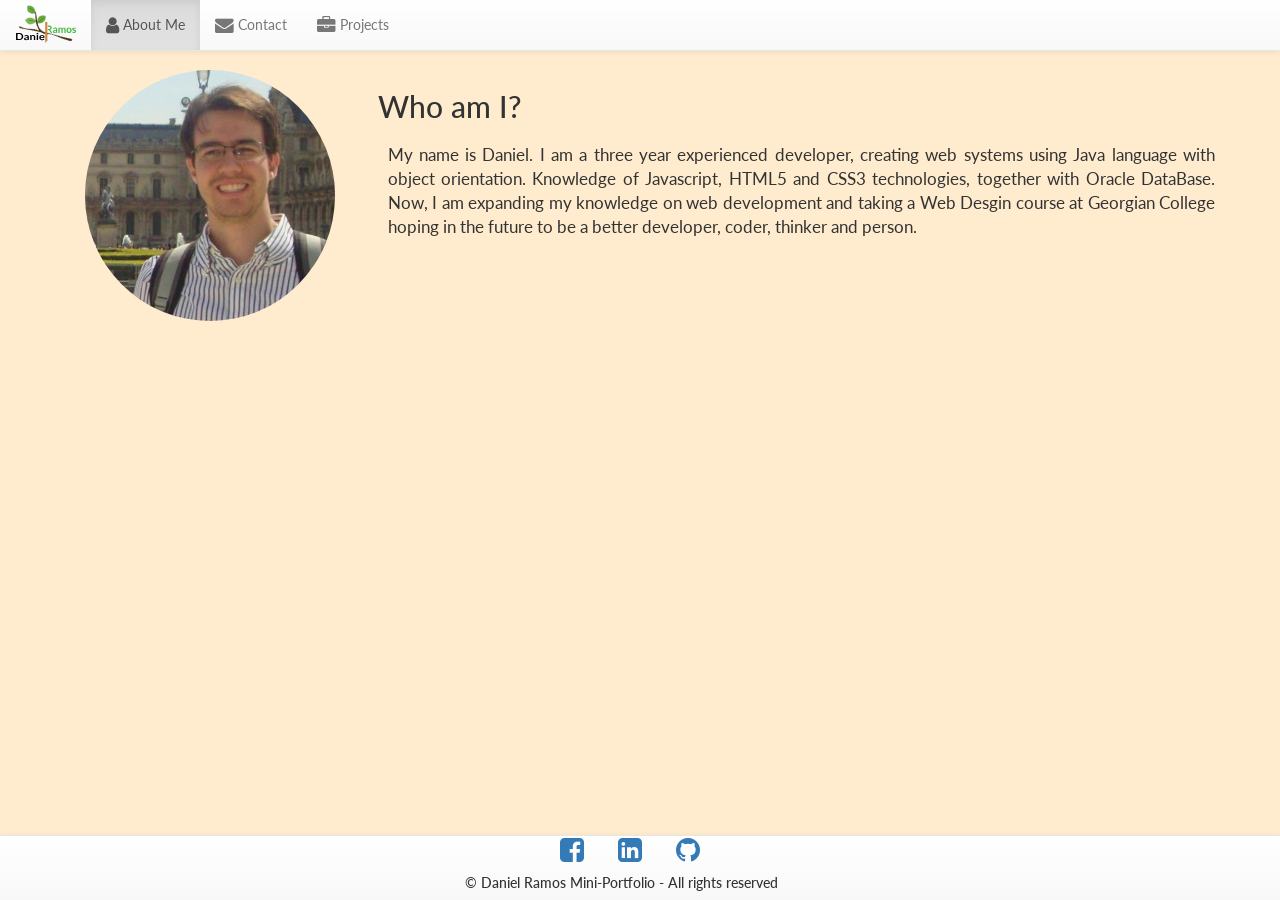
<file: index.html>
<!DOCTYPE html>
<html lang="en">
    <head>
        <title>Mini PortFolio</title>
        <meta charset="UTF-8">
        <meta name="viewport" content="width=device-width, initial-scale=1">
        <!--My CSS Section-->
        <link rel="stylesheet" href="./Scripts/lib/bootstrap/dist/css/bootstrap.min.css">
        <link rel="stylesheet" href="./Scripts/lib/bootstrap/dist/css/bootstrap-theme.min.css">
        <link rel="stylesheet" href="./Scripts/lib/font-awesome/css/font-awesome.min.css">
        <link rel="stylesheet" href="./Content/app.css">
    </head>
    <body>
        <!--Navigation Section-->
        <nav class="navbar navbar-default navbar-fixed-top">
            <div class="container-fluid">
                <!-- Brand and toggle get grouped for better mobile display -->
                <div class="navbar-header">
                    <button type="button" class="navbar-toggle collapsed" data-toggle="collapse" data-target="#bs-example-navbar-collapse-1" aria-expanded="false">
                        <span class="sr-only">Toggle navigation</span>
                        <span class="icon-bar"></span>
                        <span class="icon-bar"></span>
                        <span class="icon-bar"></span>
                    </button>
                <a class="navbar-brand" id="logo" href="index.html"><img src="Assets/Images/Logo.svg" alt="Logo"></a>
                </div>

                <!-- Collect the nav links, forms, and other content for toggling -->
                <div class="collapse navbar-collapse" id="bs-example-navbar-collapse-1">
                <ul class="nav navbar-nav">
                    <li class="active"><a href="index.html"><i class="fa fa-user fa-lg"></i> About Me </a></li>
                    <li><a href="contact.html"><i class="fa fa-envelope fa-lg"></i> Contact</a></li>
                    <li><a href="projects.html"><i class="fa fa-briefcase fa-lg"></i> Projects</a></li>
                </ul>
                </div><!-- /.navbar-collapse -->
            </div><!-- /.container-fluid -->
        </nav>

        <!--Main Content-->
        <div class="container" id="aboutMe">
            <div class="row">
                <div class="col-md-3" id="personalImage"></div>
                <div class="col-md-9">
                    <h2 id="whoAmI"></h2>
                    <p id="shortParagraph"></p>
                </div>
            </div>
        </div>

        <!--Footer Section-->
        <nav class="navbar navbar-default navbar-fixed-bottom">
            <div class="container">
                <div class="col-md-4 col-md-offset-4">
                    <div>
                        <a href="https://www.facebook.com/daniel.ramos.1257604" target="_blank" class="socialMedia"><i class="fa fa-facebook-square fa-2x"></i></a>
                        <a href="https://www.linkedin.com/in/daniel-ramos-5a464831/" target="_blank" class="socialMedia"><i class="fa fa-linkedin-square fa-2x"></i></a>
                        <a href="https://github.com/danielRamosGithub" target="_blank" class="socialMedia"><i class="fa fa-github fa-2x"></i></a>    
                    </div>
                    <h5>&copy Daniel Ramos Mini-Portfolio - All rights reserved</h5>
                </div>
            </div>
        </nav>
    <!--JavaScript Section-->
    <script src="./Scripts/lib/jquery/dist/jquery.min.js"></script>
    <script src="./Scripts/lib/bootstrap/dist/js/bootstrap.min.js"></script>
    <script src="./Scripts/app.js"></script>
    </body>
</html>
</file>
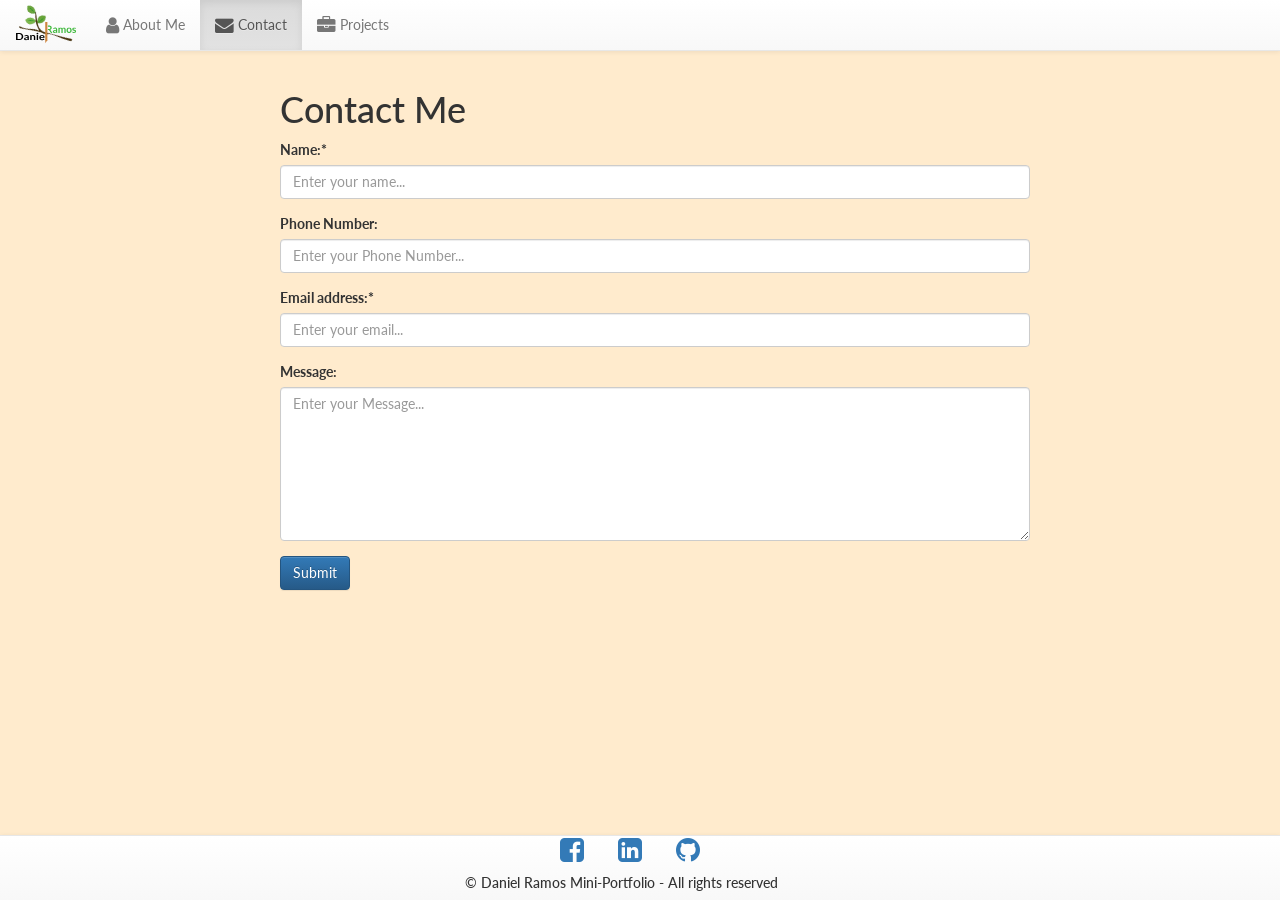
<file: contact.html>
<!DOCTYPE html>
<html lang="en">
    <head>
        <title>Mini PortFolio</title>
        <meta charset="UTF-8">
        <meta name="viewport" content="width=device-width, initial-scale=1">
        <!--My CSS Section-->
        <link rel="stylesheet" href="./Scripts/lib/bootstrap/dist/css/bootstrap.min.css">
        <link rel="stylesheet" href="./Scripts/lib/bootstrap/dist/css/bootstrap-theme.min.css">
        <link rel="stylesheet" href="./Scripts/lib/font-awesome/css/font-awesome.min.css">
        <link rel="stylesheet" href="./Content/app.css">
    </head>
    <body>
        <!--Navigation Section-->
        <nav class="navbar navbar-default navbar-fixed-top">
            <div class="container-fluid">
                <!-- Brand and toggle get grouped for better mobile display -->
                <div class="navbar-header">
                    <button type="button" class="navbar-toggle collapsed" data-toggle="collapse" data-target="#bs-example-navbar-collapse-1" aria-expanded="false">
                        <span class="sr-only">Toggle navigation</span>
                        <span class="icon-bar"></span>
                        <span class="icon-bar"></span>
                        <span class="icon-bar"></span>
                    </button>
                    <a class="navbar-brand" id="logo" href="index.html"><img src="Assets/Images/Logo.svg" alt="Logo"></a>
                </div>

                <!-- Collect the nav links, forms, and other content for toggling -->
                <div class="collapse navbar-collapse" id="bs-example-navbar-collapse-1">
                <ul class="nav navbar-nav">
                    <li><a href="index.html"><i class="fa fa-user fa-lg"></i> About Me </a></li>
                    <li class="active"><a href="contact.html"><i class="fa fa-envelope fa-lg"></i> Contact</a></li>
                    <li><a href="projects.html"><i class="fa fa-briefcase fa-lg"></i> Projects</a></li>
                </ul>
                </div><!-- /.navbar-collapse -->
            </div><!-- /.container-fluid -->
        </nav>

        <!--Main Content-->
        <div class="container" id="contact">
            <div class="row">
                <div class="col-md-8 col-md-offset-2">
                    <h1>Contact Me</h1>

                    <form>
                        <div class="form-group">
                            <label for="InputName">Name:*</label>
                            <input type="name" class="form-control" id="InputName" aria-describedby="nameHelp" placeholder="Enter your name..." required>
                        </div>
                        <div class="form-group">
                            <label for="InputPhoneNumber">Phone Number:</label>
                            <input type="number" class="form-control" id="InputPhoneNumber" aria-describedby="phoneNumberHelp" placeholder="Enter your Phone Number...">
                        </div>
                        <div class="form-group">
                            <label for="InputEmail">Email address:*</label>
                            <input type="email" class="form-control" id="InputEmail" aria-describedby="emailHelp" placeholder="Enter your email..." required>
                        </div>
                        <div class="form-group">
                            <label for="InputMessage">Message:</label>
                            <textarea class="form-control" id="InputMessage" rows="7" placeholder="Enter your Message..."></textarea>
                        </div>
                        <button type="submit" class="btn btn-primary" id="submit_Button">Submit</button>
                    </form>
                </div>
            </div>
        </div>

        <!--Footer Section-->
        <nav class="navbar navbar-default navbar-fixed-bottom">
            <div class="container">
                <div class="col-md-4 col-md-offset-4">
                    <div>
                        <a href="https://www.facebook.com/daniel.ramos.1257604" target="_blank" class="socialMedia"><i class="fa fa-facebook-square fa-2x"></i></a>
                        <a href="https://www.linkedin.com/in/daniel-ramos-5a464831/" target="_blank" class="socialMedia"><i class="fa fa-linkedin-square fa-2x"></i></a>
                        <a href="https://github.com/danielRamosGithub" target="_blank" class="socialMedia"><i class="fa fa-github fa-2x"></i></a>    
                    </div>
                    <h5>&copy; Daniel Ramos Mini-Portfolio - All rights reserved</h5>
                </div>
            </div>
        </nav>
    <!--JavaScript Section-->
    <script src="./Scripts/lib/jquery/dist/jquery.min.js"></script>
    <script src="./Scripts/lib/bootstrap/dist/js/bootstrap.min.js"></script>
    <script src="./Scripts/app.js"></script>
    </body>
</html>
</file>
<file: Content/app.css>
/*
 * App.css
 * Author: Daniel Costa Ramos - 200354269
 * Web	site: Mini-Portfolio
 * Description: CSS file to manage the style for the pages.
 */

/* Importing font */
@import url('https://fonts.googleapis.com/css?family=Lato');

body {
    background-color: #FFEBCD;
    font-family: 'Lato', sans-serif;
}

/* CSS for About Me page */
div.row > div > img {
    border-radius: 100%;
    width: 250px;
}

div.row > div > p {
    /*border: 1px solid red;*/
    font-size: 1.2em;
    padding: 10px;
    text-align: justify;
}

/* Projects Page */

div.projects-content {
    display: flex;
}

div.panel-default-size {
    width: 80%;
}
</file>
